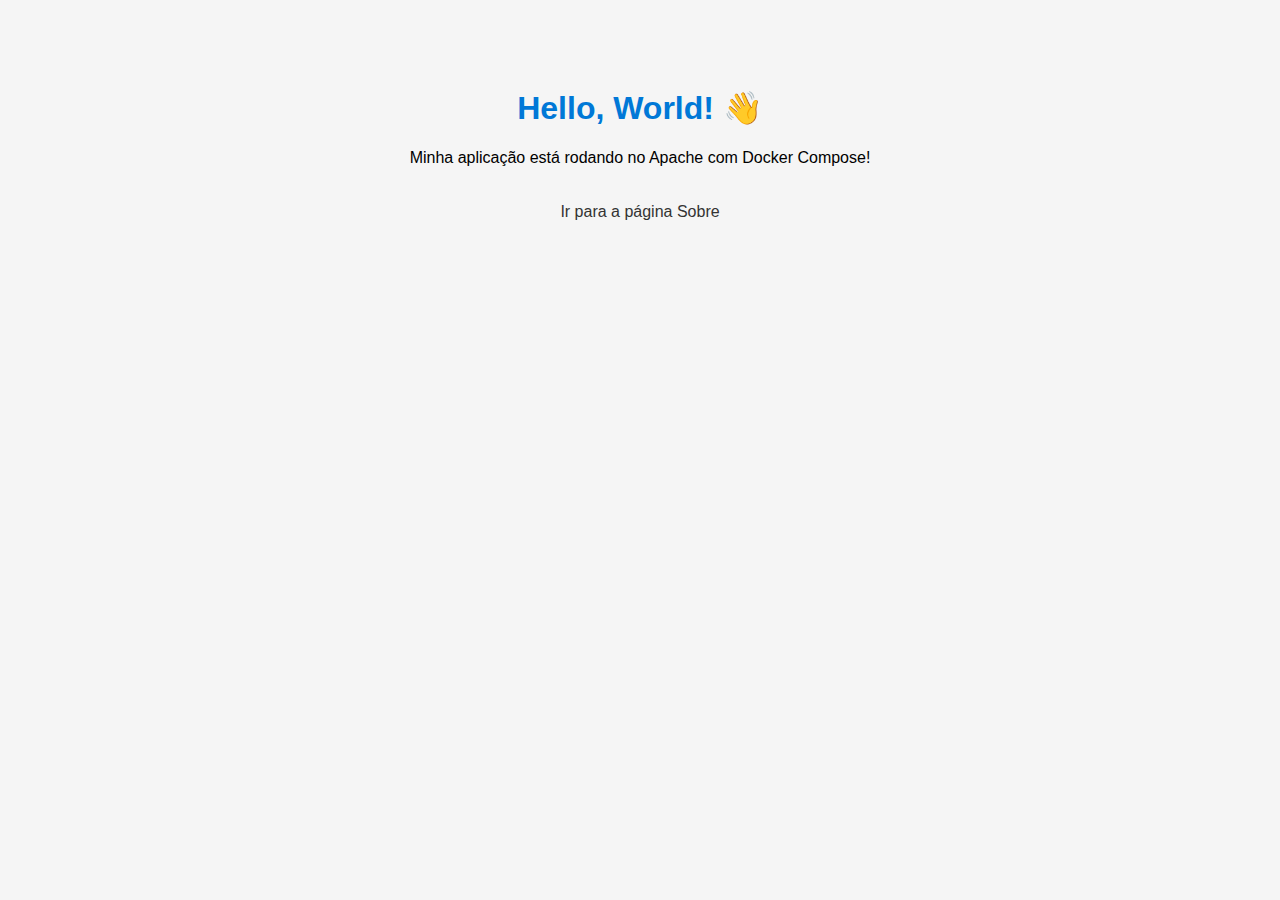
<file: app/index.html>
<!DOCTYPE html>
<html lang="pt-BR">
<head>
  <meta charset="UTF-8" />
  <title>Página Inicial</title>
  <link rel="stylesheet" href="css/style.css" />
</head>
<body>
  <h1 id="titulo">Hello, World! 👋</h1>
  <p>Minha aplicação está rodando no Apache com Docker Compose!</p>

  <a href="sobre.html">Ir para a página Sobre</a>

  <script src="js/script.js"></script>
</body>
</html>
</file>
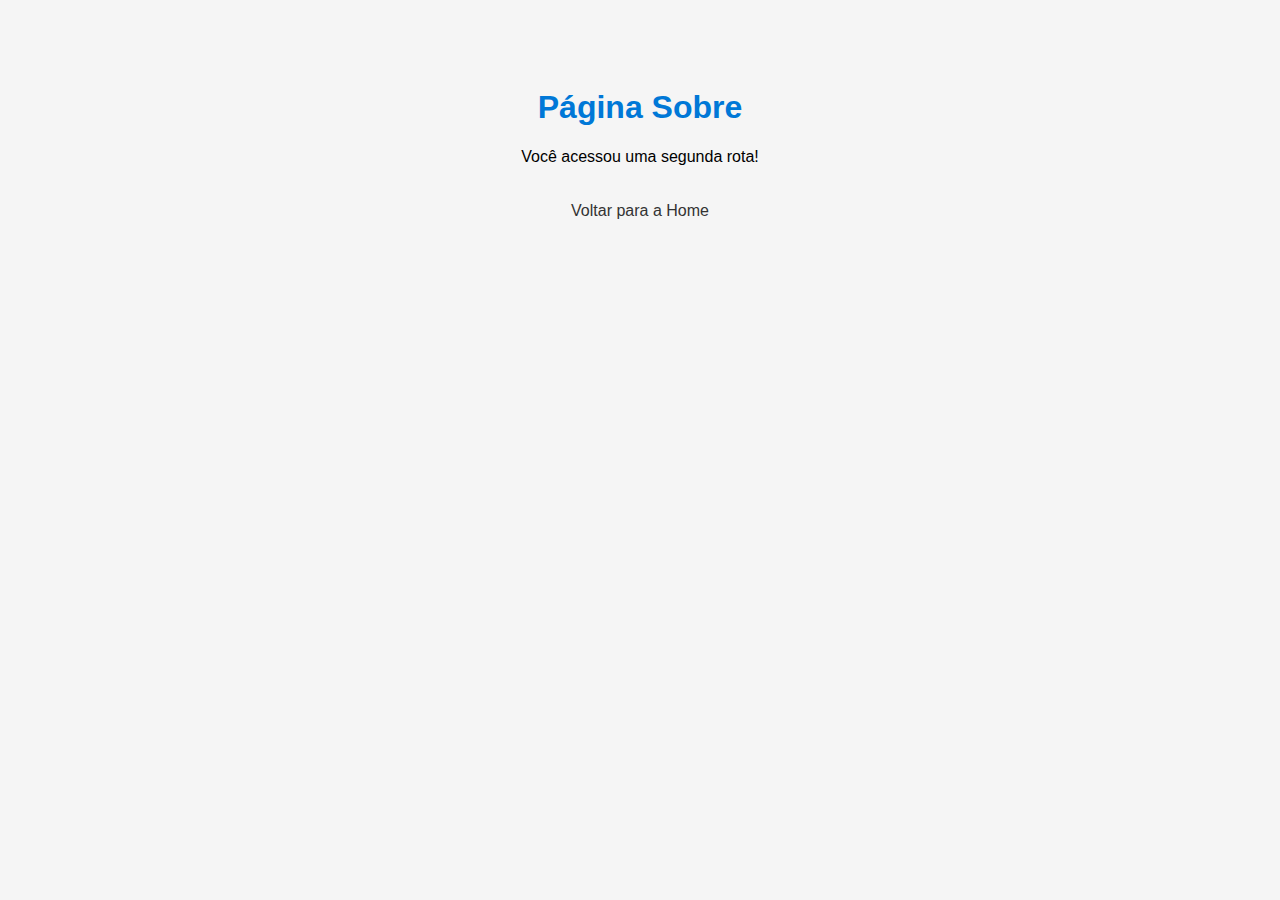
<file: app/sobre.html>
<!DOCTYPE html>
<html lang="pt-BR">
<head>
  <meta charset="UTF-8" />
  <title>Sobre</title>
  <link rel="stylesheet" href="css/style.css" />
</head>
<body>
  <h1>Página Sobre</h1>
  <p>Você acessou uma segunda rota!</p>
  <a href="index.html">Voltar para a Home</a>
</body>
</html>
</file>
<file: app/css/style.css>
body {
    font-family: Arial, sans-serif;
    background-color: #f5f5f5;
    text-align: center;
    padding-top: 60px;
}

h1 {
    color: #0078D7;
    transition: transform 0.5s ease-in-out;
}

a {
    display: inline-block;
    margin-top: 20px;
    color: #333;
    text-decoration: none;
}

a:hover {
    text-decoration: underline;
}
</file>
